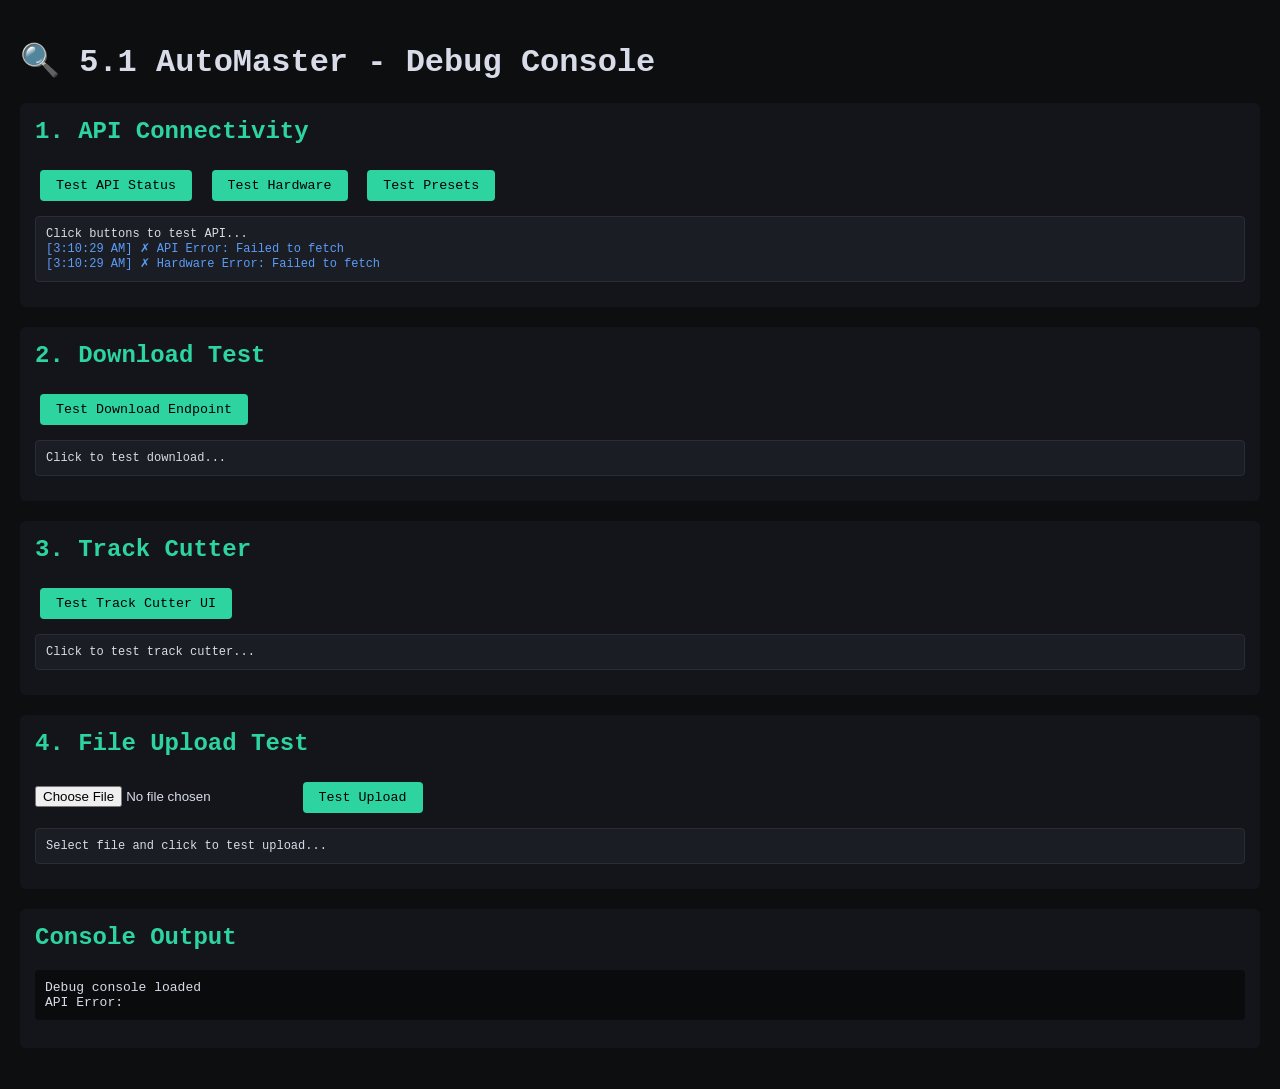
<file: frontend/debug.html>
<!DOCTYPE html>
<html lang="en">
<head>
  <meta charset="UTF-8">
  <meta name="viewport" content="width=device-width, initial-scale=1.0">
  <title>5.1 AutoMaster - Debug Console</title>
  <style>
    body {
      background: #0d0e10;
      color: #d8dce8;
      font-family: 'IBM Plex Mono', monospace;
      padding: 20px;
      margin: 0;
    }
    .log {
      background: #1a1d24;
      border: 1px solid #2a2d36;
      border-radius: 4px;
      padding: 10px;
      margin: 10px 0;
      font-size: 12px;
    }
    .ok { color: #2dd4a0; }
    .err { color: #e85050; }
    .warn { color: #e8a030; }
    .info { color: #5b9cf6; }
    button {
      background: #2dd4a0;
      color: #000;
      border: none;
      padding: 8px 16px;
      border-radius: 4px;
      cursor: pointer;
      margin: 5px;
      font-family: inherit;
    }
    button:hover { background: #20b88a; }
    .test-section {
      margin: 20px 0;
      padding: 15px;
      background: #13151a;
      border-radius: 6px;
    }
    h2 { margin-top: 0; color: #2dd4a0; }
    pre {
      background: #0a0b0d;
      padding: 10px;
      border-radius: 4px;
      overflow-x: auto;
    }
  </style>
</head>
<body>
  <h1>🔍 5.1 AutoMaster - Debug Console</h1>
  
  <div class="test-section">
    <h2>1. API Connectivity</h2>
    <button onclick="testAPI()">Test API Status</button>
    <button onclick="testHardware()">Test Hardware</button>
    <button onclick="testPresets()">Test Presets</button>
    <div id="api-log" class="log">Click buttons to test API...</div>
  </div>
  
  <div class="test-section">
    <h2>2. Download Test</h2>
    <button onclick="testDownload()">Test Download Endpoint</button>
    <div id="download-log" class="log">Click to test download...</div>
  </div>
  
  <div class="test-section">
    <h2>3. Track Cutter</h2>
    <button onclick="testTrackCutter()">Test Track Cutter UI</button>
    <div id="cutter-log" class="log">Click to test track cutter...</div>
  </div>
  
  <div class="test-section">
    <h2>4. File Upload Test</h2>
    <input type="file" id="test-file" accept="audio/*">
    <button onclick="testUpload()">Test Upload</button>
    <div id="upload-log" class="log">Select file and click to test upload...</div>
  </div>
  
  <div class="test-section">
    <h2>Console Output</h2>
    <pre id="console-output"></pre>
  </div>

  <script type="module">
    const API_BASE = 'http://127.0.0.1:8000/api';
    
    function log(element, type, message) {
      const el = document.getElementById(element);
      const className = type === 'error' ? 'err' : type === 'warn' ? 'warn' : type === 'ok' ? 'ok' : 'info';
      el.innerHTML += `<div class="${className}">[${new Date().toLocaleTimeString()}] ${message}</div>`;
      el.scrollTop = el.scrollHeight;
    }
    
    function consoleLog(msg) {
      const el = document.getElementById('console-output');
      el.textContent += msg + '\n';
      el.scrollTop = el.scrollHeight;
    }
    
    window.testAPI = async function() {
      try {
        const res = await fetch(`${API_BASE}/status`);
        const data = await res.json();
        log('api-log', 'ok', `✓ API Status: ${res.status}`);
        consoleLog('API Status:', JSON.stringify(data, null, 2));
      } catch (e) {
        log('api-log', 'err', `✗ API Error: ${e.message}`);
        consoleLog('API Error:', e.message);
      }
    };
    
    window.testHardware = async function() {
      try {
        const res = await fetch(`${API_BASE}/hardware`);
        const data = await res.json();
        log('api-log', 'ok', `✓ Hardware: RAM ${data.ram_used_gb}/${data.ram_total_gb} GB`);
        consoleLog('Hardware:', JSON.stringify(data, null, 2));
      } catch (e) {
        log('api-log', 'err', `✗ Hardware Error: ${e.message}`);
      }
    };
    
    window.testPresets = async function() {
      try {
        const res = await fetch(`${API_BASE}/presets`);
        const data = await res.json();
        log('api-log', 'ok', `✓ Presets: ${Object.keys(data.presets).length} available`);
        consoleLog('Presets:', JSON.stringify(data, null, 2));
      } catch (e) {
        log('api-log', 'err', `✗ Presets Error: ${e.message}`);
      }
    };
    
    window.testDownload = async function() {
      log('download-log', 'info', 'Testing download endpoint...');
      try {
        // First create a test session
        const testFile = new Blob(['TEST_AUDIO_DATA'], { type: 'audio/wav' });
        const formData = new FormData();
        formData.append('file', testFile, 'test.wav');
        
        const uploadRes = await fetch(`${API_BASE}/upload`, {
          method: 'POST',
          body: formData
        });
        
        if (!uploadRes.ok) {
          throw new Error(`Upload failed: ${uploadRes.status}`);
        }
        
        const uploadData = await uploadRes.json();
        const sessionId = uploadData.session_id;
        log('download-log', 'ok', `✓ Test session created: ${sessionId}`);
        
        // Try to download (will 404 since file wasn't processed)
        try {
          const downloadUrl = `${API_BASE}/download/${sessionId}/test.wav`;
          const dlRes = await fetch(downloadUrl);
          
          if (dlRes.status === 404) {
            log('download-log', 'warn', '⚠ File not found (expected - not processed)');
          } else if (dlRes.ok) {
            log('download-log', 'ok', '✓ Download endpoint working');
          }
        } catch (e) {
          log('download-log', 'err', `✗ Download error: ${e.message}`);
        }
        
        consoleLog('Download test completed');
      } catch (e) {
        log('download-log', 'err', `✗ Test error: ${e.message}`);
        consoleLog('Error:', e.message);
      }
    };
    
    window.testTrackCutter = function() {
      // Check if TrackCutterUI is available
      if (typeof window.app !== 'undefined' && window.app.trackCutter) {
        log('cutter-log', 'ok', '✓ TrackCutterUI is loaded');
        consoleLog('TrackCutter instance found');
      } else {
        log('cutter-log', 'warn', '⚠ TrackCutterUI not found on window.app');
        consoleLog('TrackCutter not initialized - check app.js import');
      }
    };
    
    window.testUpload = async function() {
      const fileInput = document.getElementById('test-file');
      const file = fileInput.files[0];
      
      if (!file) {
        log('upload-log', 'warn', '⚠ Please select a file first');
        return;
      }
      
      log('upload-log', 'info', `Uploading: ${file.name} (${(file.size/1024/1024).toFixed(2)} MB)`);
      
      try {
        const formData = new FormData();
        formData.append('file', file);
        
        const res = await fetch(`${API_BASE}/upload`, {
          method: 'POST',
          body: formData
        });
        
        if (!res.ok) {
          throw new Error(`Upload failed: ${res.status}`);
        }
        
        const data = await res.json();
        log('upload-log', 'ok', `✓ Upload successful: ${data.filename}`);
        consoleLog('Upload result:', JSON.stringify(data, null, 2));
      } catch (e) {
        log('upload-log', 'err', `✗ Upload error: ${e.message}`);
        consoleLog('Upload error:', e.message);
      }
    };
    
    // Auto-run basic tests on load
    window.addEventListener('load', () => {
      consoleLog('Debug console loaded');
      testAPI();
      testHardware();
    });
  </script>
</body>
</html>
</file>
